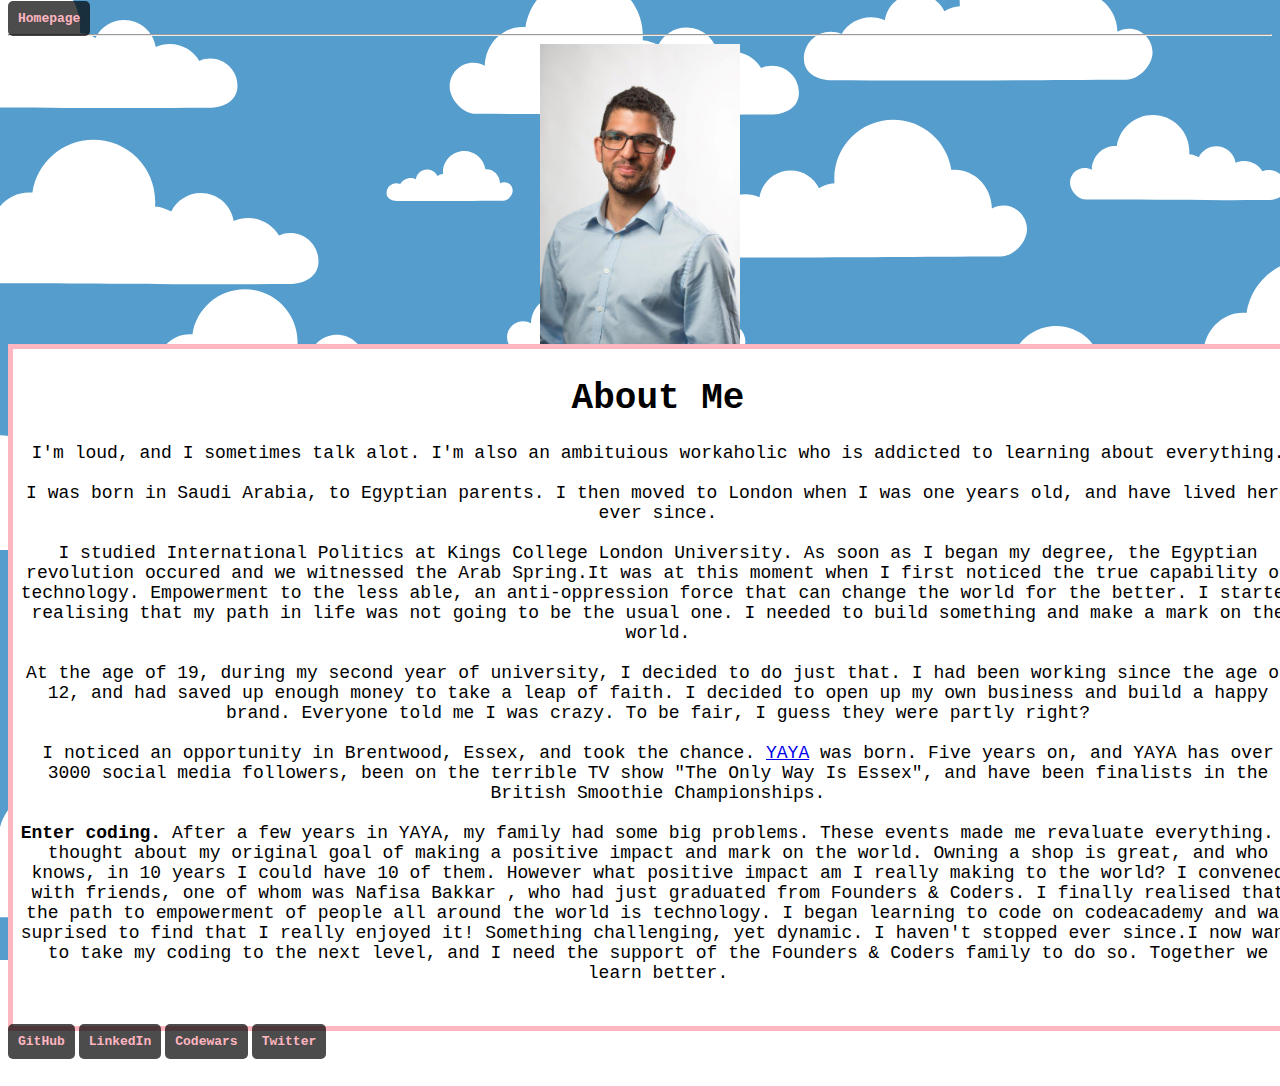
<file: aboutme.html>
<!DOCTYPE html>
<html>
  <head>
     <meta charset="UTF-8">
    <title>About Me</title>
    <link rel="stylesheet" type="text/css" href="styles.css">
  </head>

  <body>
      <a ID="home-btn" href="index.html">Homepage</a>
<hr/>

<img id="yahia" src="pictures/yahia.jpg" alt="A picture of me!" width=200 height=300>
<div id="aboutme">
      <h1> About Me </h1>
<p>I'm loud, and I sometimes talk alot. I'm also an ambituious workaholic who is addicted to learning about everything.<br><br>
  I was born in Saudi Arabia, to Egyptian parents. I then moved to London when I was one years old, and have lived here ever since. <br><br> I studied International Politics at Kings College London University. As soon as I began my degree, the Egyptian revolution occured and we witnessed the Arab Spring.It was at this moment when I first noticed the true capability of technology. Empowerment to the less able, an anti-oppression force that can change the world for the better.  I started realising that my path in life was not going to be the usual one. I needed to build something and make a mark on the world. <br><br> At the age of 19, during my second year of university, I decided to do just that. I had been working since the age of 12, and had saved up enough money to take a leap of faith. I decided to open up my own business and build a happy brand. Everyone told me I was crazy. To be fair, I guess they were partly right? <br><br>I noticed an opportunity in Brentwood, Essex, and took the chance. <a href="https://www.yayashakes.co.uk">YAYA</a> was born. Five years on, and YAYA has over 3000 social media followers, been on the terrible TV show "The Only Way Is Essex", and have been finalists in the British Smoothie Championships.<br><br> <b>Enter coding.</b> After a few years in YAYA, my family had some big problems. These events made me revaluate everything. I thought about my original goal of making a positive impact and mark on the world. Owning a shop is great, and who knows, in 10 years I could have 10 of them. However what positive impact am I really making to the world? I convened with friends, one of whom was Nafisa Bakkar , who had just graduated from Founders & Coders. I finally realised that the path to empowerment of people all around the world is technology. I began learning to code on codeacademy and was suprised to find that I really enjoyed it! Something challenging, yet dynamic. I haven't stopped ever since.I now want to take my coding to the next level, and I need the support of the Founders & Coders family to do so. Together we learn better. <br><br> </p>
</div>


       <a id="github" class="links__link col-3" href="https://github.com/bowssy88" target="_blank">

       </i> GitHub</a>
       <a id="linkedin" class="links__link col-3" href="https://www.linkedin.com/in/yahia-zaky-b77a4143" target="_blank">

       </i> LinkedIn</a>
       <a id="codewars" class="links__link col-3" href="https://www.codewars.com/users/bowssy88" target="_blank">

</i> Codewars</a>
       <a id="twitter" class="links__link col-3" href="https://twitter.com/yaya_shakes" target="_blank">

       </i> Twitter</a>


</body>

</html>
</file>
<file: styles.css>
body {
   background-image: url("pictures/sky2.svg");
   background-attachment: fixed;
   background-repeat: no-repeat;
   background-size: cover;
}


@import url('https://fonts.googleapis.com/css?family=Baloo+Bhaina');


#banner {
text-align:center;
color: lightpink;
font-size:37px;
font-family:monospace;
border:5px solid white;
background-color:rgba(0,0,0,0.7);
}

#intro {
  text-align:center;
  color:white;
  font-size:34px;
  font-family: 'Baloo Bhaina', cursive;
}

#yahia {

  display: block;
   margin-left: auto;
   margin-right: auto;

}

#speech{
text-align:center;
color:black;
font-family:monospace;
font-size: 23px;
background-color: white;
padding: 5px;
width: 100vw
}

#poetry-btn {
  padding:10px;
  background-color: rgba(0,0,0,0.7) ;
  color:lightpink;
  font-family:monospace ;
  font-weight: bold;
  text-decoration:none;
  border-radius:5px;
}
#poetry-btn:HOVER {
  background-color: orange;
}

#aboutme-btn {
  padding:10px;
  background-color: rgba(0,0,0,0.7) ;
  color:lightpink;
  font-family:monospace ;
  font-weight: bold;
  text-decoration:none;
  border-radius:5px;
}
#aboutme-btn:HOVER {
  background-color: orange;
}

#github {
  padding:10px;
  background-color: rgba(0,0,0,0.7) ;
  color:lightpink;
  font-family:monospace ;
  font-weight: bold;
  text-decoration:none;
  border-radius:5px;
}
#github:HOVER {
  background-color: orange;
}

#linkedin {
  padding:10px;
  background-color: rgba(0,0,0,0.7) ;
  color:lightpink;
  font-family:monospace ;
  font-weight: bold;
  text-decoration:none;
  border-radius:5px;
}
#linkedin:HOVER {
  background-color: orange;
}

#codewars {
  padding:10px;
  background-color: rgba(0,0,0,0.7) ;
  color:lightpink;
  font-family:monospace ;
  font-weight: bold;
  text-decoration:none;
  border-radius:5px;
}
#codewars:HOVER {
  background-color: orange;
}

#twitter {
  padding:10px;
  background-color: rgba(0,0,0,0.7) ;
  color:lightpink;
  font-family:monospace ;
  font-weight: bold;
  text-decoration:none;
  border-radius:5px;
}
#twitter:HOVER {
  background-color: orange;
}

#home-btn {
padding:10px;
background-color: rgba(0,0,0,0.7) ;
color:lightpink;
font-family:monospace ;
font-weight: bold;
text-decoration:none;
border-radius:5px;
}
#home-btn:HOVER {
background-color: orange;
}

#poem {
text-align: center;
color:white;
font-family:monospace;
  background-color: rgba(0,0,0,0.7);
  font-size: 23px;
  border:5px solid lightpink;
}

#hamster {
  position: relative;
  left: 200px;
  width: 300px;
animation: move 5s linear infinite;

}

@keyframes move {
  0% {
    left: 200px;
  }
  50% {
    left: 1000px;
  }
  100% {
    left: 1700px;
  }
}

#aboutme{
text-align:center;
color:black;
font-family:monospace;
font-size: 18px;
background-color: white;
padding: 5px;
width: 100vw;
border:5px solid lightpink;
}

#speech-bubble{
  position: relative;
  left: 200px;
animation: move 5s linear infinite;

}

@keyframes move {
  0% {
    left: 200px;
  }
  50% {
    left: 1000px;
  }
  100% {
    left: 1700px;
  }
}

.typed-cursor{
    opacity: 1;
    -webkit-animation: blink 0.7s infinite;
    -moz-animation: blink 0.7s infinite;
    animation: blink 0.7s infinite;
}
@keyframes blink{
    0% { opacity:1; }
    50% { opacity:0; }
    100% { opacity:1; }
}
@-webkit-keyframes blink{
    0% { opacity:1; }
    50% { opacity:0; }
    100% { opacity:1; }
}
@-moz-keyframes blink{
    0% { opacity:1; }
    50% { opacity:0; }
    100% { opacity:1; }
}

.bg-transparent{
  padding:5px;
  border-radius: 5px;
  color: white;
  background-color: rgba(0,0,0,0.7);
  font-family: monospace;
}
</file>
